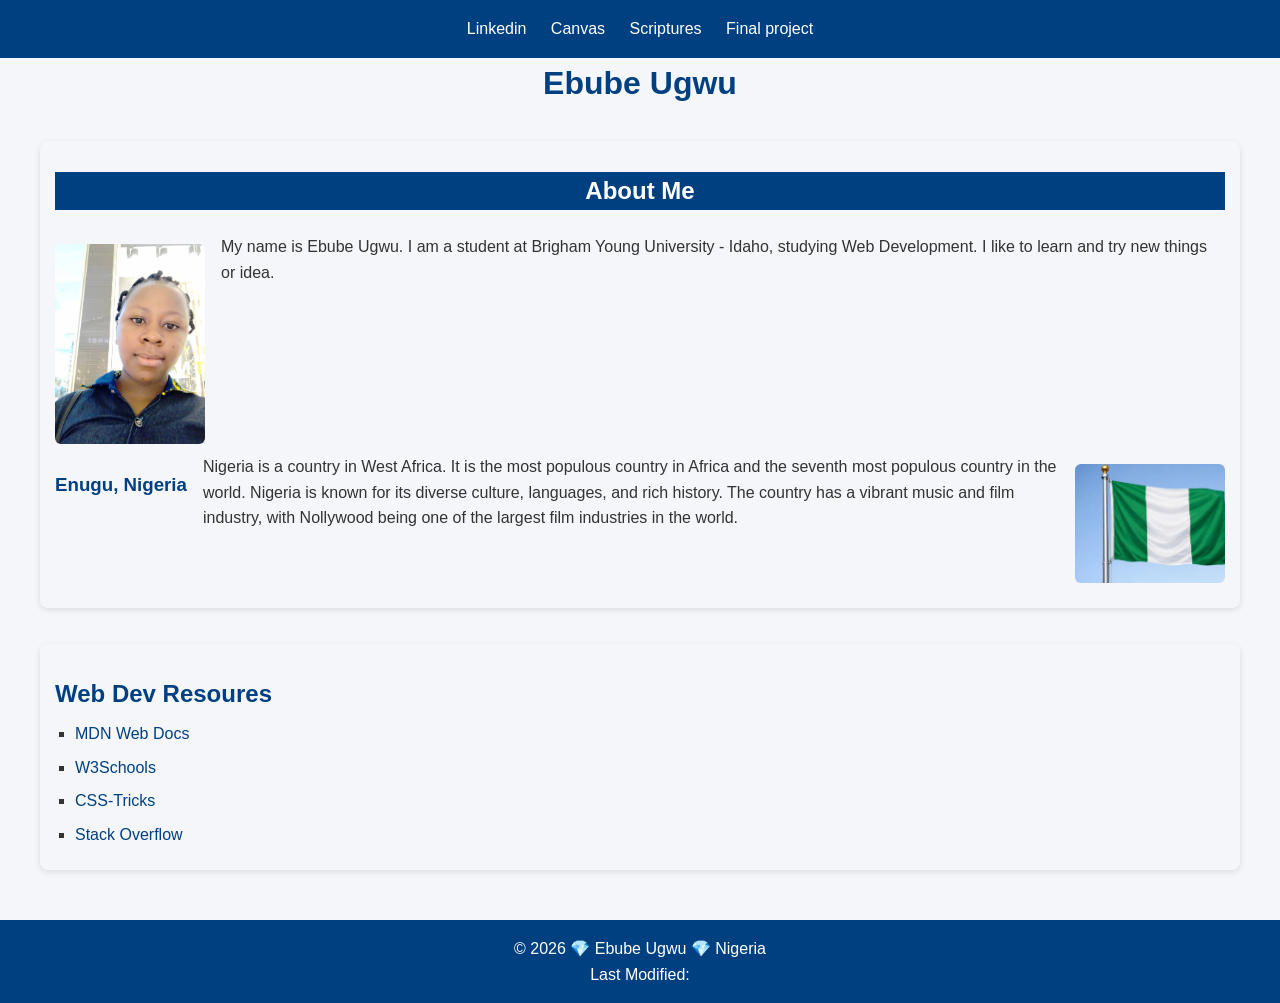
<file: index.html>
<!DOCTYPE html>
<html lang="en">
<head>
    <meta charset="UTF-8">
    <meta name="viewport" content="width=device-width, initial-scale=1.0">
    <title>WDD 131 - Dynamic Web Fundamentals - Ebube Ugwu</title>
    <meta name="description" content="WDD 131 - Dynamic Web Fundamentals - Ebube Ugwu - This is my personal website for projects in web development.">
    <script src="scripts/gatedates.js" defer></script>
    <link rel="stylesheet" href="styles/base.css">
</head>
<body>
    <header>
        <nav>
            <a href="https://linkedin.com">Linkedin</a>
            <a href="https://byupw.instructure.com/">Canvas</a>
            <a href="https://www.churchofjesuschrist.org/study/scriptures">Scriptures</a>   
            <a href="placeholder">Final project</a>
        </nav>
    </header>
    <main>
        <h1>Ebube Ugwu</h1>
        <section class="card">
            <div class="about-me">

                <h2>About Me</h2>
                <img src="images/profile.jpg" alt="" width="280">
                <p>My name is Ebube Ugwu. I am a student at Brigham Young University - Idaho, studying Web Development. I  like to learn and try new things or idea.</p>
            </div>
            <div class="country">
                
                <h3>Enugu, Nigeria</h3>
                <img src="images/nigeria.jpg" alt="" width="280">
                <p>Nigeria is a country in West Africa. It is the most populous country in Africa and the seventh most populous country in the world. Nigeria is known for its diverse culture, languages, and rich history. The country has a vibrant music and film industry, with Nollywood being one of the largest film industries in the world.</p>
            </div>
        </section>
        <section class="card">
            <h2>Web Dev Resoures</h2> 
            <ul>
                <li><a href="https://developer.mozilla.org/en-US/">MDN Web Docs</a></li>
                <li><a href="https://www.w3schools.com/">W3Schools</a></li>
                <li><a href="https://css-tricks.com/">CSS-Tricks</a></li>
                <li><a href="https://stackoverflow.com/">Stack Overflow</a></li>
            </ul>  
        </section>
    </main>
    <footer> 
        <p>
            ©
            <span id="currentyear"></span>
            💎 Ebube Ugwu 💎 Nigeria
        </p>
        <p>Last Modified: <span id="lastmodified"></span></p>
    </footer>

</body>
</html>
</file>
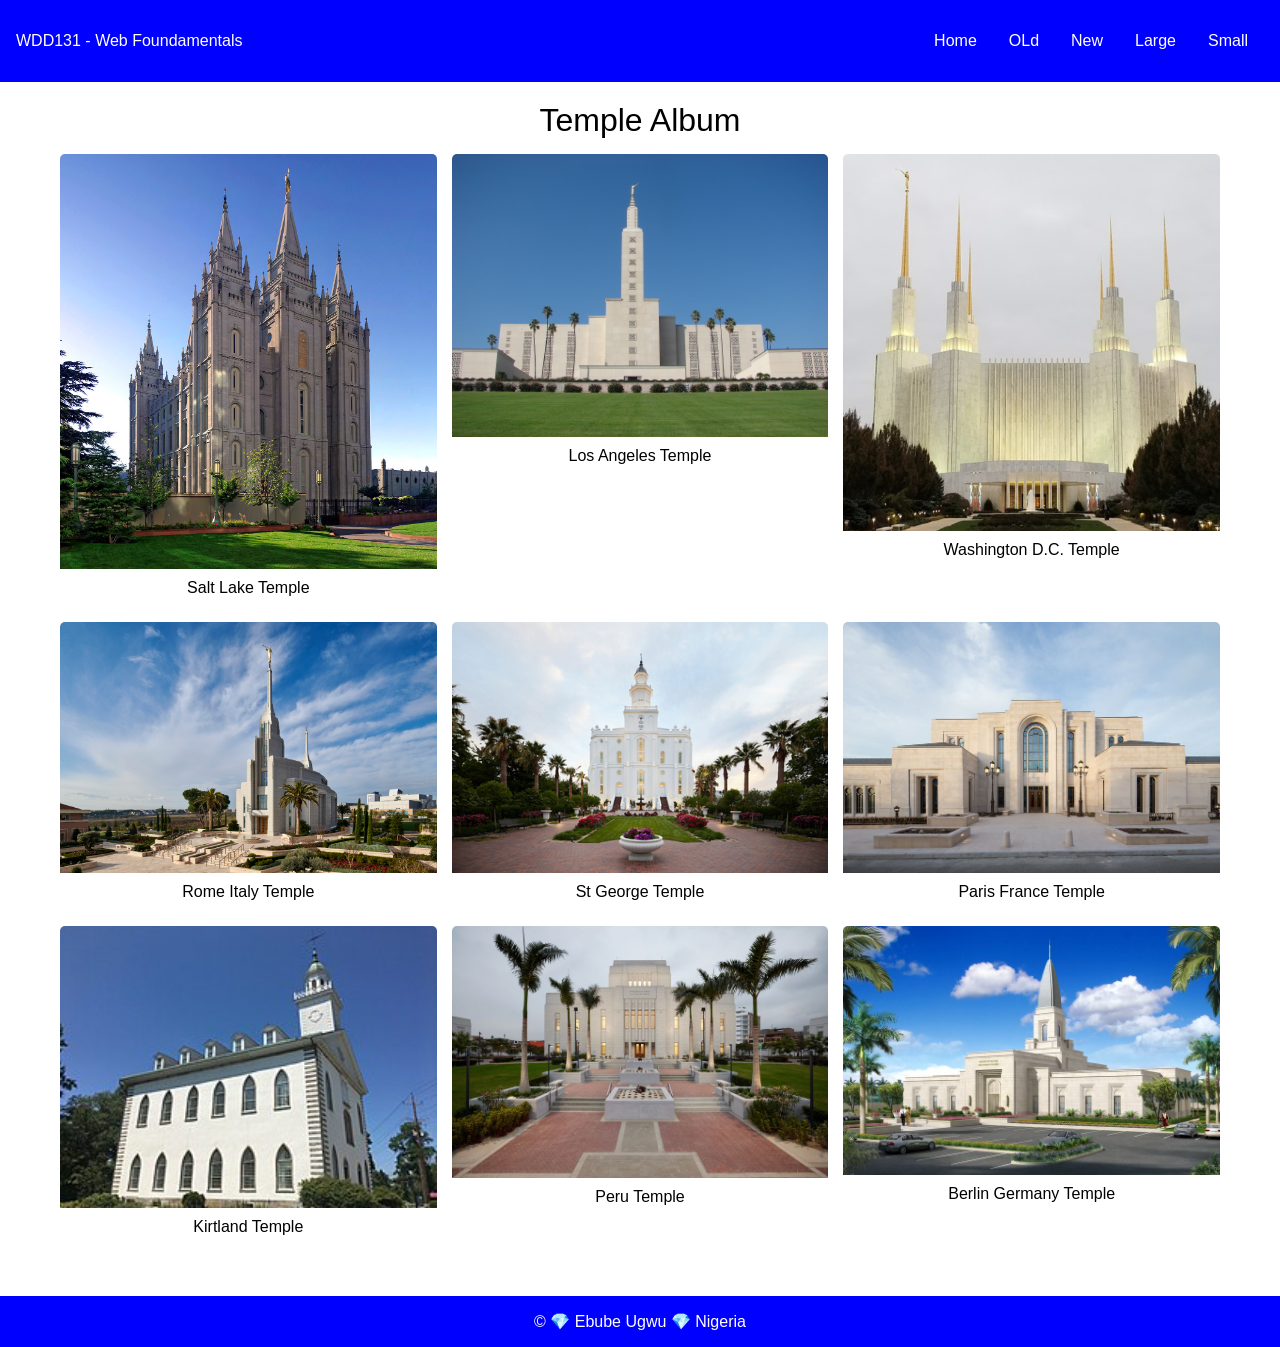
<file: temples.html>
<!DOCTYPE html>
<html lang="en">
<head>
  <meta charset="utf-8">
  <meta name="viewport" content="width=device-width, initial-scale=1.0">
  <title>WDD 131 - Temples</title>
  <meta name="description" content="The church of Jesus christ of latter days saint temples.">
  <meta name="author" content="Ebube Ugwu">
  <link rel="preconnect" href="https://fonts.googleapis.com">
  <link rel="preconnect" href="https://fonts.gstatic.com" crossorigin>
  <link href="https://fonts.googleapis.com/css2?family=Roboto&display=swap" rel="stylesheet">
  <link rel="stylesheet" href="styles/temples.css">
  <link rel="stylesheet" href="styles/temples-large.css">
  <script src="scripts/temples.js" defer></script>

</head>
<body>
  <header>
    <span id="course-title">WDD131 - Web Foundamentals </span>
    <button id="menu"></button>
    <nav>
      <ul>
        <li><a href="#home">Home</a></li>
        <li><a href="#old">OLd</a></li>
        <li><a href="#new">New</a></li>
        <li><a href="#large">Large</a></li>
        <li><a href="#small">Small</a></li>
      </ul>
    </nav>
  </header>
  <main>
    <h1>Temple Album</h1>
    <figure>
      <img src="images/Salt_Lake_Temple,_Utah_-_Sept_2004-2.jpg" alt="Salt Lake Temple">
      <figcaption>Salt Lake Temple</figcaption>
    </figure>
    <figure>
      <img src="images/los-angeles-california-temple-2992.jpg" alt="Los Angeles Temple">
      <figcaption>Los Angeles Temple</figcaption>
    </figure>
    <figure>
      <img src="images/washington-d.c.-temple-1492.jpg" alt="Washington D.C. Temple">
      <figcaption>Washington D.C. Temple</figcaption>
    </figure>
    <figure>
      <img src="images/rome-italy-temple-2190090-wallpaper.jpg" alt="Rome Italy Temple">
      <figcaption>Rome Italy Temple</figcaption>
    </figure>
    <figure>
      <img src="images/st.-george-utah-temple-40435-thumb.jpg" alt="St George Temple">
      <figcaption>St George Temple</figcaption>
    </figure>
    <figure>
      <img src="images/paris_france_temple_exterior.jpeg" alt="Paris France Temple">
      <figcaption>Paris France Temple</figcaption>
    </figure>
    <figure>
      <img src="images/Kirtland_Temple_ext_(7-25-18).jpg" alt="Kirtland Temple">
      <figcaption>Kirtland Temple</figcaption>
    </figure>
    <figure>
      <img src="images/lima_peru_los_olivos_temple_exterior.jpeg" alt="Peru Temple">
      <figcaption>Peru Temple</figcaption>
    </figure>
    <figure>
      <img src="images/berlin.jpg" alt="Berlin Germany Temple">
      <figcaption>Berlin Germany Temple</figcaption>
    </figure>
    
    
  </main>
  <footer>
    <p>
      ©
      <span id="currentyear"></span>
      💎 Ebube Ugwu 💎 Nigeria

    </p> 
    <p> <span id="lastmodified"></span></p>           

  </footer>

    
</body>
</html>
</file>
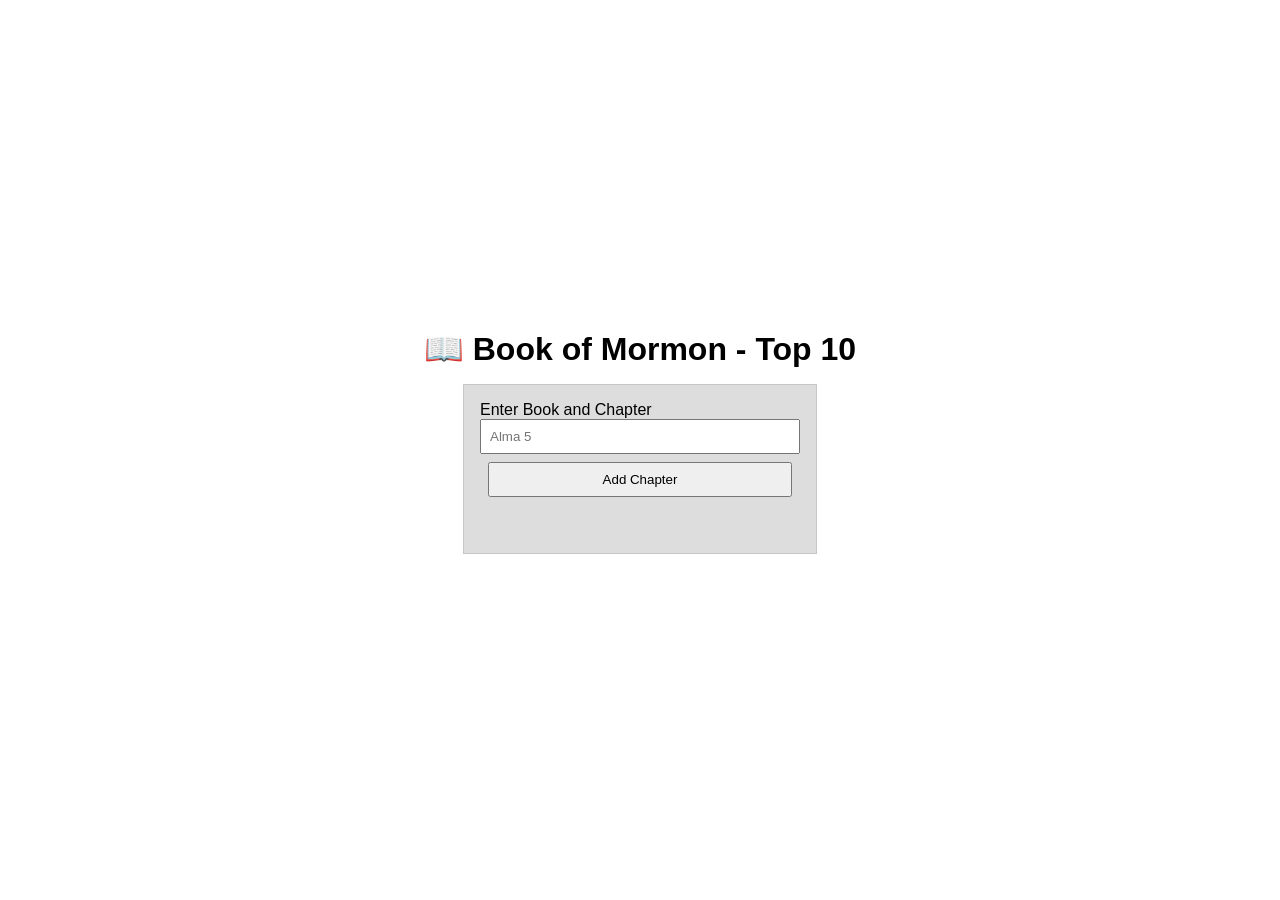
<file: week02/bom.html>
<!DOCTYPE html>
<html lang="en">
<head>
  <meta charset="utf-8">
  <meta name="viewport" content="width=device-width, initial-scale=1.0">
  <title>WDD 131 - BOM example</title>
  <meta name="description" content="BOM learning activity example page.">
  <meta name="author" content="Ebube Ugwu">
  <link rel="preconnect" href="https://fonts.googleapis.com">
  <link rel="preconnect" href="https://fonts.gstatic.com" crossorigin>
  <link href="https://fonts.googleapis.com/css2?family=Roboto&display=swap" rel="stylesheet">
  <link rel="stylesheet" href="styles/bom.css">
</head>
<body>
    <h1>📖 Book of Mormon - Top 10</h1>
    <main>
        <label for="favchap">Enter Book and Chapter</label>
        <input type="text"  id="favcap" placeholder="Alma 5">
        <button type="submit">Add Chapter</button>
        <ul id="list"></ul>
    </main>
    
</body>
</html>
</file>
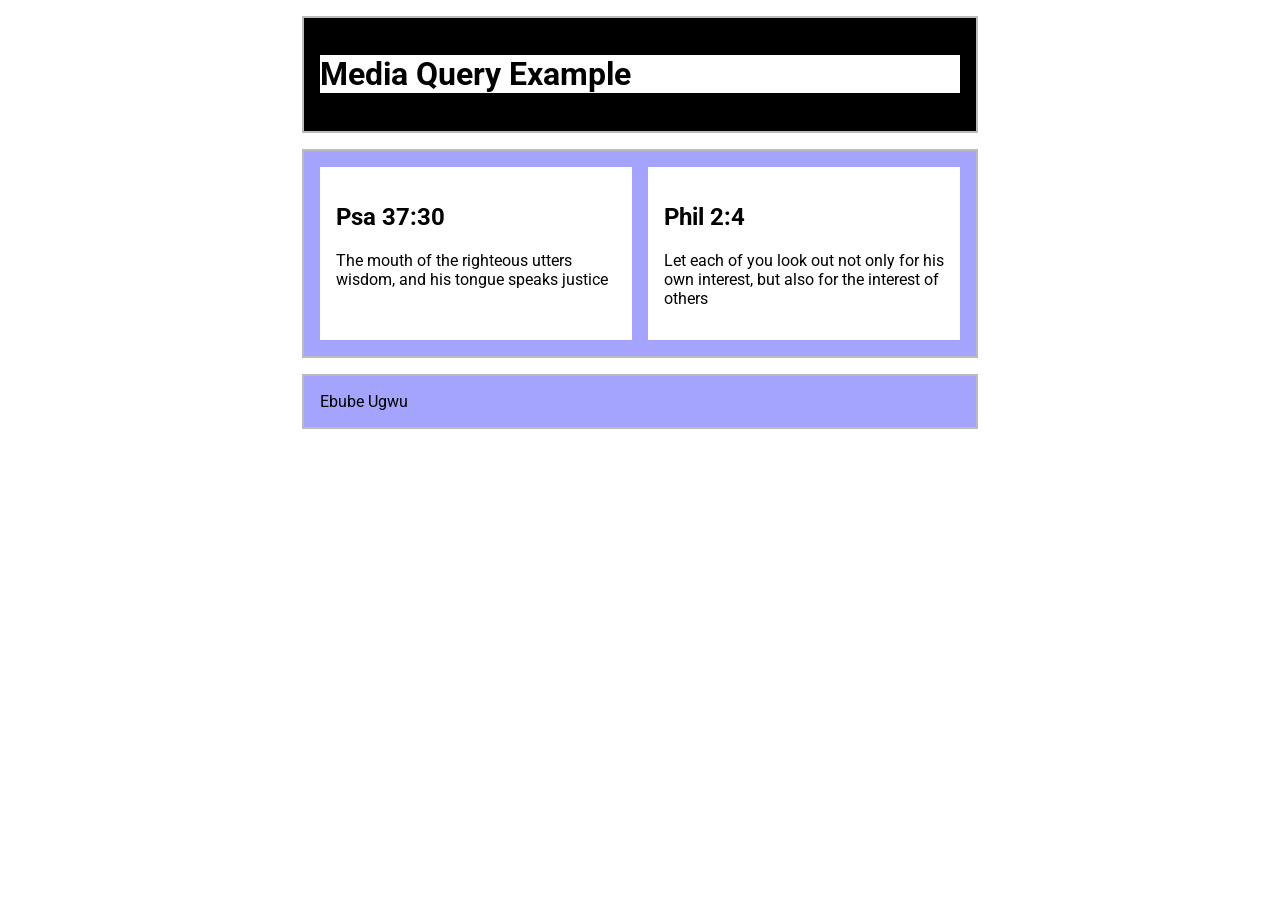
<file: week02/media-query.html>
<!DOCTYPE html>
<html lang="en">
<head>
  <meta charset="utf-8">
  <meta name="viewport" content="width=device-width, initial-scale=1.0">
  <title>WDD 131 - Media Query Example</title>
  <meta name="description" content="Media query learning activity example page.">
  <meta name="author" content="Ebube Ugwu">
  <link rel="preconnect" href="https://fonts.googleapis.com">
  <link rel="preconnect" href="https://fonts.gstatic.com" crossorigin>
  <link href="https://fonts.googleapis.com/css2?family=Roboto&display=swap" rel="stylesheet">
  <link rel="stylesheet" href="styles/media-query.css">
  <link rel="stylesheet" href="styles/media-query-large.css">
</head>
<body>
    <header>
        <h1>Media Query Example</h1>
    </header>
    <main>
        <section>
            <h2>Psa 37:30</h2>
            <p>The mouth of the righteous utters wisdom, and his tongue speaks justice</p>
        </section>
        <section>
            <h2>Phil 2:4</h2>
            <p>Let each of you look out not only for his own interest, but also for the interest of others </p>
        </section>
    </main>
    <footer>
        Ebube Ugwu
    </footer>
    
</body>
</html>
</file>
<file: styles/base.css>
* {
  margin: 0;
  padding: 0;
  box-sizing: border-box;
}

body {
  font-family: "Segoe UI", Arial, sans-serif;
  background-color: #f4f6f9;
  color: #333;
  line-height: 1.6;
}

/* Header */
header {
  background-color: #004080;
  color: #fff;
  padding: 1rem;
  text-align: center;
}

#course_title {
  display: block;
  font-size: 1.2rem;
  font-weight: bold;
  margin-bottom: 0.5rem;
}

nav a {
  color: #fff;
  margin: 0 10px;
  text-decoration: none;
  font-weight: 500;
}

nav a:hover {
  text-decoration: underline;
}

/* Main content */
main {
  display: grid;
  grid-auto-columns: 2fr 2fr;
  gap: 1rem;
  max-width: 1200px;
  margin: 0 auto;
}

main h1 {
  text-align: center;
  margin-bottom: 1rem;
  color: #004080;
  grid-column: 1 / -1;
}

h2, h3 {
  margin: 1rem 0 0.5rem;
  color: #004080;
}

/* Card styling */
.card {
  border-radius: 8px;
  padding: 15px;
  margin-bottom: 20px;
  box-shadow: 0 2px 6px rgba(0,0,0,0.1);
}

.card img {
  border-radius: 6px;
  margin: 10px 0;
  max-width: 100%;
}

/* Resource list */
ul {
  list-style-type: square;
  padding-left: 20px;
}

ul li {
  margin-bottom: 8px;
}

ul a {
  color: #004080;
  text-decoration: none;
}

ul a:hover {
  text-decoration: underline;
}

/* Footer */
footer {
  background-color: #004080;
  color: #fff;
  text-align: center;
  padding: 1rem;
  margin-top: 30px;
}
.about-me{
  display: flex;
  flex-wrap: wrap;
  align-items: flex-start;
  gap: 1rem;
}
.about-me h2{
  width: 100%;
  background-color: #004080;
  color: white;
  text-align: center;

}
.about-me p {
  flex: 1;
  width: 150px;
}
.about-me img {
  width: 150px;
  height: auto;
}
.country {
  display: flex;
  flex-wrap: wrap;
  align-items: flex-start;
  gap: 1rem;
}
.country h2 {
  width: 100%;
  margin-bottom: 0;
}
.country p {
  flex: 1;
}
.country img {
  width: 150px;
  height: auto;
  order: 2;
}
</file>
<file: styles/temples.css>
* {
  margin: 0;
  padding: 0;
  box-sizing: border-box;
}
body {
  font-family: "Sansita", sans-serif;
}

header {
  background-color: blue;
  color: #fff;
  display: flex;
  justify-content: space-between;
  align-items: center;
  padding: 1rem;
  position: relative;
}
main {
    max-width: 800px;
    margin: 0 auto;
    display: grid;
    grid-template-columns: 1fr;
    gap: 15px;
    padding: 20px;
}
#course_title {

  font-size: 1.2rem;


}



h1 {
  font-weight: normal;
  text-align: center;
}
#menu{
    font-size: 1.8rem;
    background-color: none;
    color: white;
    cursor: pointer;
}
#menu::before{
    content: "≣";
}
#menu.open::before{
    content: "✕";
}
nav {
  background-color: blue;
  width: 100%;
  display: none;
  position: absolute;
  top: 100%;
  left: 0;
}
nav.open{
    display: block;
}
nav ul {
  list-style: none;
  display: flex;
  flex-direction: column;
}
nav a {
  display: block;
  color: #fff;
  text-align: center;
  padding: 1rem;
  text-decoration: none;
}
nav a:hover {
  background-color: #eee;
  color: black;
}
figure {
  background-color: #fff;
  border-radius: 5px;
  overflow: hidden;
}
figure img {
  width: 100%;
  height: auto;
  display: block;
}
figcaption {
  font-size: 1rem;
  text-align: center;
  padding: 10px;
}
footer {
    background-color: blue;
    color: #fff;
    text-align: center;
    padding: 1rem;
    margin-top: 30px;
}
</file>
<file: styles/temples-large.css>
@media (min-width: 800px) {
    main {
        grid-template-columns: 1fr 1fr 1fr;
        max-width: 1200px;
    }
    main h1 {
        grid-column: 1 / 4;
    }
    #menu {
        display: none;
    }
    nav {
        display: block !important;
        position: static;
        width: auto;
    }
    nav ul {
        display: flex;
        flex-direction: row;
    }
    header {
        justify-content: space-between;
    }
    
}
</file>
<file: week02/styles/bom.css>
* {
    margin: 0;
    padding: 0;
}
body {
 height: 100vh;
 display: flex;
 flex-direction: column;
 align-items: center;
 justify-content: center;
 font-family: Acme, Arial, sans-serif;
}

h1 {
 font-size: 1.5rem;
}

main {
 margin: 1rem auto;
 border: 1px solid rgb(0 0 0 / 0.1);
 padding: 1rem;
 background-color: #ddd;
 display: flex;
 flex-direction: column;
}

input,
button {
 padding: 0.5rem;
}

button {
 margin: 0.5rem;
}

.delete {
 width: fit-content;
}

.input {
 display: flex;
 gap: 1rem;
}





ul {
 margin: 1rem;
 list-style: none;
}

li {
 display: flex;
 align-items: center;
 justify-content: space-between;
}
@media only screen and (min-width: 32.5em) {
    h1{
        font-size: 2rem;
    }
    
}


 main {
  width: 320px;
 }
</file>
<file: week02/styles/media-query.css>
body{
    font-family: 'Roboto', sans-serif;
}


header, main, footer {
  max-width: 640px;
  margin: 1rem auto;
  border: 2px solid #bbb;
  padding: 1rem;
  background-color: rgba(0, 0, 255, 0.356);
}
main{
    display: grid;
    grid-template-columns: 1fr;
    gap: 1rem;


}
section{
    padding: 1rem;
    background-color: #fff;
}
</file>
<file: week02/styles/media-query-large.css>
@media screen and (min-width: 500px) {
    header{
        background: black;
              
    }
    h1{
        background-color: white;
    }
    main{
        display: grid;
        grid-template-columns: 1fr 1fr;
        
    }
    
}
</file>
